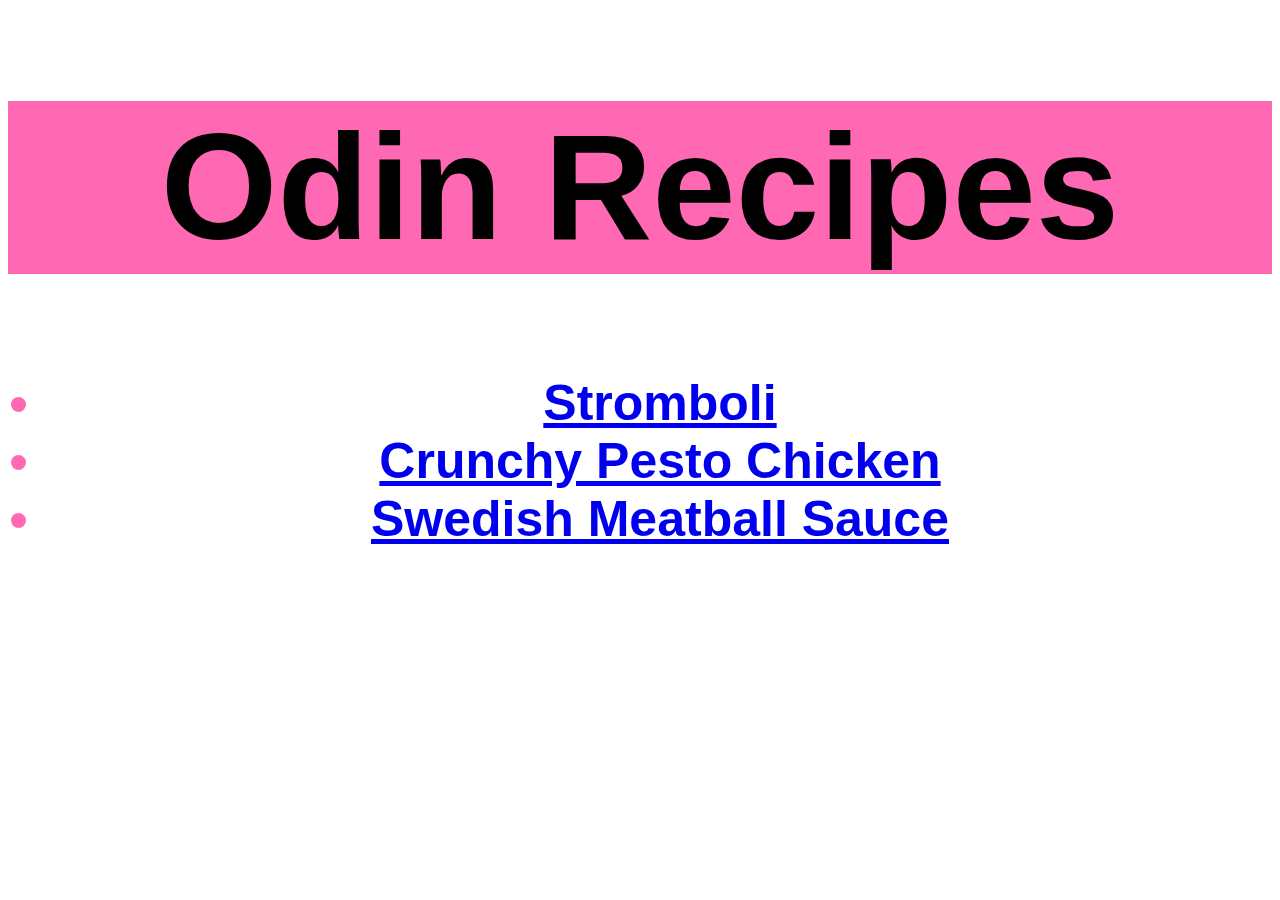
<file: index.html>
<!DOCTYPE html>
<html lang="en">
<head>
    <meta charset="UTF-8">
    <title>Odin Recipes Recipes</title>
    <link rel="stylesheet" href="style.css">
</head>
<body>
    <h1 id="header">Odin Recipes</h1>
    <ul id="list-items">
        <li><a href="recipes/stromboli.html">Stromboli</a></li>
        <li><a href="recipes/pesto-chicken.html">Crunchy Pesto Chicken</a></li>
        <li><a href="recipes/swedish-meatball.html">Swedish Meatball Sauce</a></li> 
    </ul>
</body>
</html>
</file>
<file: style.css>
#header {
    font-family: "Trebuchet MS", sans-serif;
    text-align: center;
    font-weight: bolder;
    font-size: 150px;
    background-color:hotpink;
}

#list-items {
    font-family: "Trebuchet MS", sans-serif;
    text-align: center;
    font-weight: bolder;
    font-size: 50px;
    color: hotpink;
}
</file>
